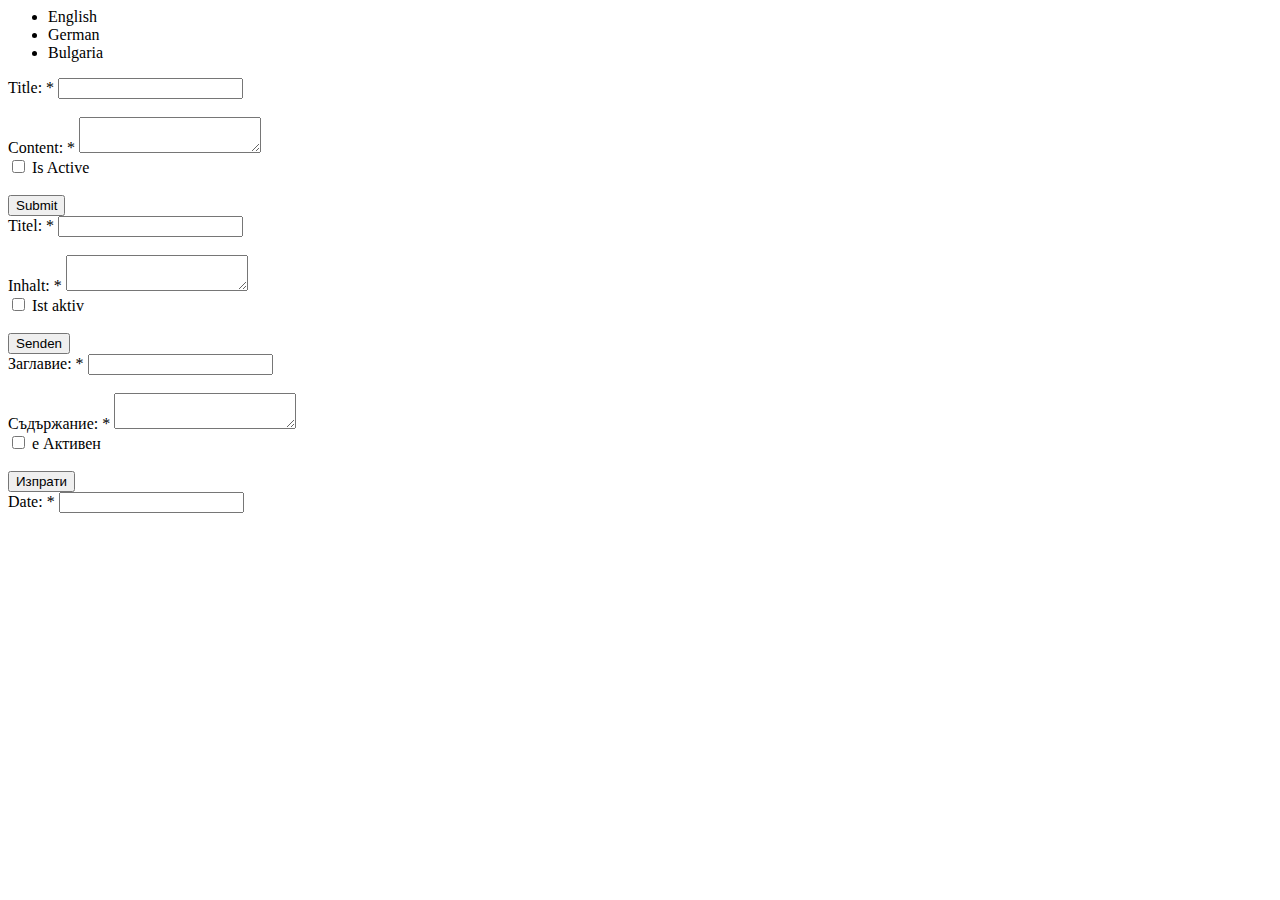
<file: form.html>
<DOCTYPE html>
<html>
<head>
	<title>Form Kendo &amp; AngularJS</title>
	<meta charset="UTF-8">
	<link rel="stylesheet" href="http://cdn.kendostatic.com/2014.3.1411/styles/kendo.common.min.css">
	<link rel="stylesheet" href="http://cdn.kendostatic.com/2014.3.1411/styles/kendo.metro.min.css">
	<link rel="stylesheet" href="http://kendo.cdn.telerik.com/2016.1.406/styles/kendo.metro.mobile.min.css">
	<script src="http://code.jquery.com/jquery-1.12.4.min.js"></script>
	<script src="http://cdn.kendostatic.com/2014.3.1411/js/kendo.all.min.js"></script>
</head>
<body>
	<form id="myForm">
		<div id="tabstrip">
			<ul>
				<li class="k-state-active">English</li>
				<li>German</li>
				<li>Bulgaria</li>
			</ul>
			<div>
				Title: * <input type="text" required validationmessage="Please enter text" name="trans[en-US]title" />
				<br><br>
				Content: * <textarea required validationmessage="Please enter some text" name="trans[en-US]content"></textarea>
				<br>
				<input type="hidden" name="trans[en-US]isActive" value="0" />
				<input type="checkbox" name="trans[en-US]isActive" value="1" /> Is Active
				<br><br>
				<input type="submit" vaLue="Submit" />
				<div class="status"></div>
			</div>
			<div>
				Titel: * <input type="text" required validationmessage="Bitte geben Sie den Text" name="trans[de-DE]title" />
				<br><br>
				Inhalt: * <textarea required  validationmessage="Bitte geben Sie einen Text" name="trans[de-DE]content"></textarea>
				<br>
				<input type="hidden" name="trans[de-DE]isActive" value="0" />
				<input type="checkbox" name="trans[de-DE]isActive" value="1" /> Ist aktiv
				<br><br>
				<input type="submit" value="Senden" />
				<div class="status1"></div>
			</div>
			<div>
				Заглавие: * <input required validationmessage="Please enter text" name="trans[bg-BG]title" />
				<br><br>
				Съдържание: * <textarea required validationmessage="Please enter some text" name="trans[bg-BG]content"></textarea>
				<br>
				<input type="hidden" name="trans[bg-BG]isActive" value="0" />
				<input type="checkbox" name="trans[bg-BG]isActive" value="1" /> е Активен
				<br><br>
				<input type="submit" vaLue="Изпрати" />
				<div class="status2"></div>
			</div>
			Date: * <input type="datePicker" required validationmessage="Please enter some date" name="date" />
			<br><br>
		</div>
	</form>
	
		</script>
	</body>
</html>
<script>
	var url = window.location.href;
	var editId = url.match(/\d$/) ? url.match(/\d$/)[0] : '';
	var articlesData = JSON.parse(localStorage.getItem('articlesData'));
		if(editId != '') {
			var  currentData = articlesData[editId];
			$.each(currentData, function(index, item) {
			$('[name="'+item.name+'"]').val(item.value);
		})
	}
	function addId() {
	 	if(localStorage['id']) {
	        if(localStorage['id'] == editId) {
	            localStorage['id'];
	        }
	        else {
	            localStorage['id']++;
	        }
	    }
	    else {
	        localStorage['id'] = 1;
	    }
	    return localStorage['id'];
	}
	$('#tabstrip').kendoTabStrip({
		collapsible: true,
	});
	$('textarea').kendoEditor();
	$("input[type=datePicker]").kendoDatePicker();
		var validator = $('#myForm').kendoValidator().getKendoValidator();
	$('input[type=checkbox]').kendoMobileSwitch({
		onLabel: 'Yes',
		offLabel: 'No'
	});
	$("input[type='submit']").kendoButton({
		click: function() {
	  		if(!editId) {
				var formData = $('#myForm').serializeArray();
				var id = addId();  		
				formData.push( {name:'id' , value: id } );
  				if(!localStorage.articlesData) {
					var articlesData = {};
					articlesData[id] = formData;
  					localStorage.articlesData = JSON.stringify(articlesData);
  				} 
  				else {
  					var current = JSON.parse(localStorage.articlesData);
  			  		current[id] = formData;
  					localStorage.articlesData = JSON.stringify(current);
  				}
  			} 
  			else {
  				var formData = $('form').serializeArray();     
                formData.push( { name: 'id' , value: editId } );
                var articlesData = JSON.parse(localStorage.articlesData);
                articlesData[editId] = formData;
                localStorage.articlesData = JSON.stringify(articlesData);
  			}
  		}
	}); // end Kendo button 
</script>
</file>
